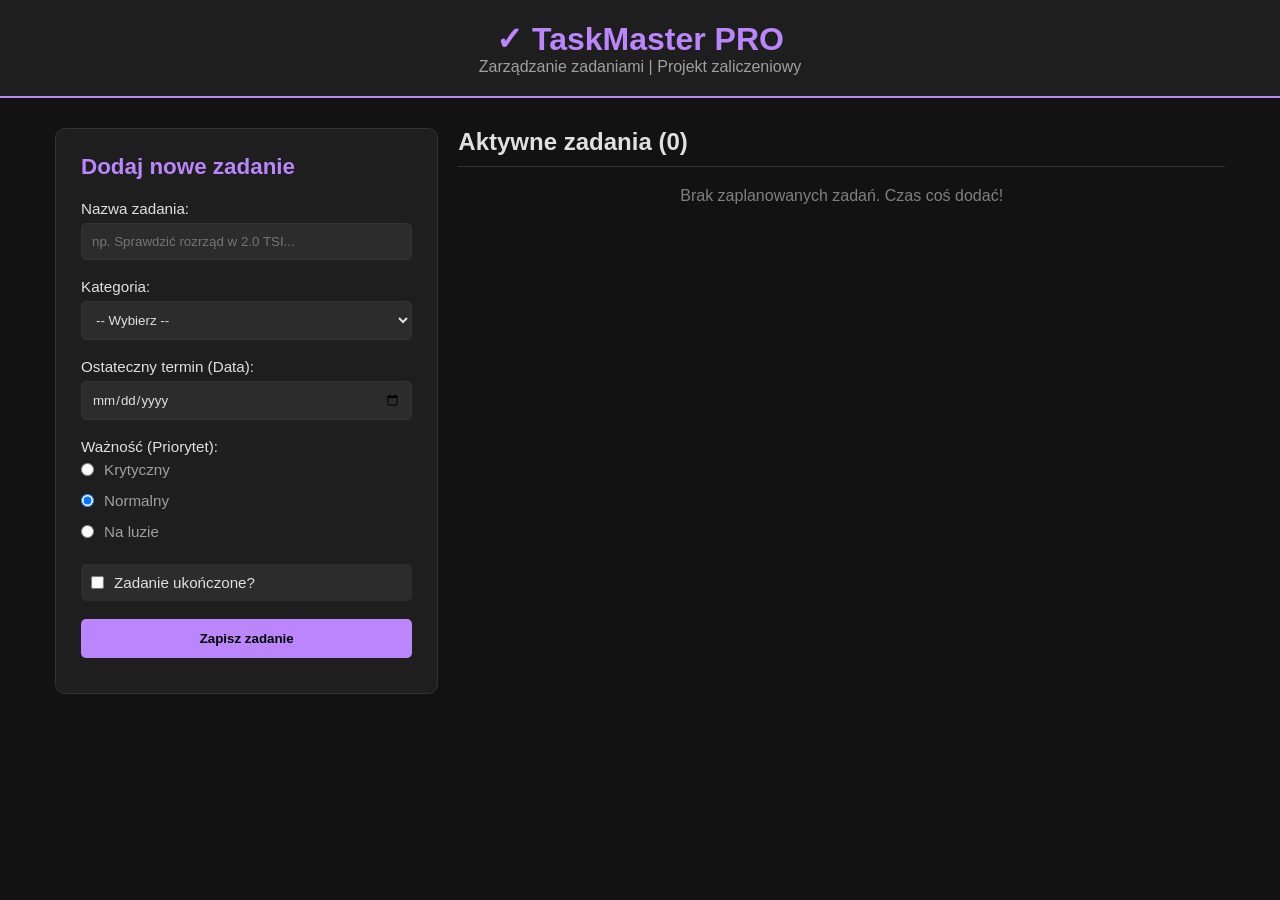
<file: index.html>
<!DOCTYPE html>
<html lang="pl">
<head>
    <meta charset="UTF-8">
    <meta name="viewport" content="width=device-width, initial-scale=1.0">
    <title>TaskMaster - Szymon Siermiński 75559</title>
    <link rel="stylesheet" href="style.css">
</head>
<body>

    <nav class="top-bar">
        <h1>✓ TaskMaster PRO</h1>
        <p>Zarządzanie zadaniami | Projekt zaliczeniowy</p>
    </nav>

    <div class="main-wrapper">
        <aside class="sidebar">
            <h2 id="form-heading">Dodaj nowe zadanie</h2>
            <form id="task-manager-form" novalidate>
                <input type="hidden" id="edit-id" value="">

                <div class="input-block">
                    <label for="task-name">Nazwa zadania:</label>
                    <input type="text" id="task-name" placeholder="np. Sprawdzić rozrząd w 2.0 TSI...">
                    <small class="error-text" id="err-name"></small>
                </div>

                <div class="input-block">
                    <label for="task-category">Kategoria:</label>
                    <select id="task-category">
                        <option value="">-- Wybierz --</option>
                        <option value="Uczelnia">Uczelnia</option>
                        <option value="Trening">Trening</option>
                        <option value="Motoryzacja">Motoryzacja</option>
                        <option value="Prywatne">Prywatne / Związki</option>
                    </select>
                    <small class="error-text" id="err-category"></small>
                </div>

                <div class="input-block">
                    <label for="task-date">Ostateczny termin (Data):</label>
                    <input type="date" id="task-date">
                    <small class="error-text" id="err-date"></small>
                </div>

                <div class="input-block">
                    <label>Ważność (Priorytet):</label>
                    <div class="radio-box">
                        <label><input type="radio" name="task-priority" value="Krytyczny"> Krytyczny</label>
                        <label><input type="radio" name="task-priority" value="Normalny" checked> Normalny</label>
                        <label><input type="radio" name="task-priority" value="Na luzie"> Na luzie</label>
                    </div>
                </div>

                <div class="input-block checkbox-wrapper">
                    <input type="checkbox" id="task-status">
                    <label for="task-status" class="status-label">Zadanie ukończone?</label>
                </div>

                <button type="submit" id="btn-save" class="button btn-primary">Zapisz zadanie</button>
                <button type="button" id="btn-cancel" class="button btn-alt hidden-element">Anuluj edycję</button>
            </form>
        </aside>

        <main class="content-area">
            <div class="content-header">
                <h2>Aktywne zadania (<span id="task-counter">0</span>)</h2>
            </div>
            
            <div id="notification-area" class="notify-box hidden-element"></div>

            <div id="task-board" class="task-grid">
                </div>
        </main>
    </div>

    <script src="app.js"></script>
</body>
</html>
</file>
<file: style.css>
/* Zmieniony całkowicie motyw na nowoczesny Dark Mode */
:root {
    --bg-dark: #121212;
    --bg-card: #1e1e1e;
    --primary: #bb86fc;
    --primary-hover: #9965f4;
    --text-main: #e0e0e0;
    --text-muted: #a0a0a0;
    --danger: #cf6679;
    --success: #03dac6;
    --border-color: #333333;
}

* {
    box-sizing: border-box;
    margin: 0;
    padding: 0;
    font-family: 'Segoe UI', Tahoma, Geneva, Verdana, sans-serif;
}

body {
    background-color: var(--bg-dark);
    color: var(--text-main);
}

.top-bar {
    background-color: var(--bg-card);
    padding: 20px;
    text-align: center;
    border-bottom: 2px solid var(--primary);
    margin-bottom: 30px;
}

.top-bar h1 {
    color: var(--primary);
    font-size: 2rem;
}

.top-bar p {
    color: var(--text-muted);
}

.main-wrapper {
    display: flex;
    flex-wrap: wrap;
    gap: 20px;
    max-width: 1200px;
    margin: 0 auto;
    padding: 0 15px;
}

/* Sidebar z formularzem */
.sidebar {
    flex: 1 1 300px;
    background-color: var(--bg-card);
    padding: 25px;
    border-radius: 10px;
    border: 1px solid var(--border-color);
    height: fit-content;
}

.sidebar h2 {
    margin-bottom: 20px;
    font-size: 1.4rem;
    color: var(--primary);
}

.input-block {
    margin-bottom: 18px;
}

.input-block label {
    display: block;
    margin-bottom: 6px;
    font-size: 0.95rem;
}

input[type="text"], input[type="date"], select {
    width: 100%;
    padding: 10px;
    background-color: #2c2c2c;
    border: 1px solid var(--border-color);
    color: var(--text-main);
    border-radius: 5px;
}

input:focus, select:focus {
    outline: none;
    border-color: var(--primary);
}

.radio-box {
    display: flex;
    flex-direction: column;
    gap: 8px;
}

.radio-box label {
    display: flex;
    align-items: center;
    gap: 10px;
    font-weight: normal;
    color: var(--text-muted);
}

.checkbox-wrapper {
    display: flex;
    align-items: center;
    gap: 10px;
    background: #2c2c2c;
    padding: 10px;
    border-radius: 5px;
}

.status-label {
    margin: 0 !important;
}

/* Przyciski */
.button {
    width: 100%;
    padding: 12px;
    border: none;
    border-radius: 5px;
    font-weight: bold;
    cursor: pointer;
    margin-bottom: 10px;
    transition: 0.3s;
}

.btn-primary { background-color: var(--primary); color: #000; }
.btn-primary:hover { background-color: var(--primary-hover); }

.btn-alt { background-color: transparent; border: 1px solid var(--text-muted); color: var(--text-muted); }
.btn-alt:hover { background-color: rgba(255,255,255,0.1); }

.btn-sm { width: auto; padding: 6px 12px; font-size: 0.85rem; margin-right: 5px; }
.btn-edit { background-color: #f6c23e; color: #000; }
.btn-delete { background-color: var(--danger); color: #000; }

/* Komunikaty błędów i sukcesów */
.error-text { color: var(--danger); font-size: 0.8rem; display: block; margin-top: 5px; }

.notify-box {
    padding: 15px;
    border-radius: 5px;
    margin-bottom: 20px;
    font-weight: bold;
    text-align: center;
}
.notify-ok { background-color: rgba(3, 218, 198, 0.2); border: 1px solid var(--success); color: var(--success); }
.notify-err { background-color: rgba(207, 102, 121, 0.2); border: 1px solid var(--danger); color: var(--danger); }

.hidden-element { display: none !important; }

/* Lista zadań (Prawa kolumna) */
.content-area {
    flex: 2 1 600px;
}

.content-header {
    margin-bottom: 20px;
    border-bottom: 1px solid var(--border-color);
    padding-bottom: 10px;
}

.task-grid {
    display: grid;
    gap: 15px;
}

.task-card {
    background-color: var(--bg-card);
    padding: 20px;
    border-radius: 8px;
    border-left: 5px solid var(--text-muted);
    display: flex;
    justify-content: space-between;
    align-items: center;
}

.task-card.is-done {
    border-left-color: var(--success);
    opacity: 0.7;
}

.task-details h3 {
    margin-bottom: 8px;
    color: #fff;
}

.task-card.is-done .task-details h3 {
    text-decoration: line-through;
}

.tags {
    display: flex;
    gap: 10px;
    font-size: 0.8rem;
    color: var(--text-muted);
}
.tag-badge { background: #2c2c2c; padding: 3px 8px; border-radius: 4px; }
</file>
